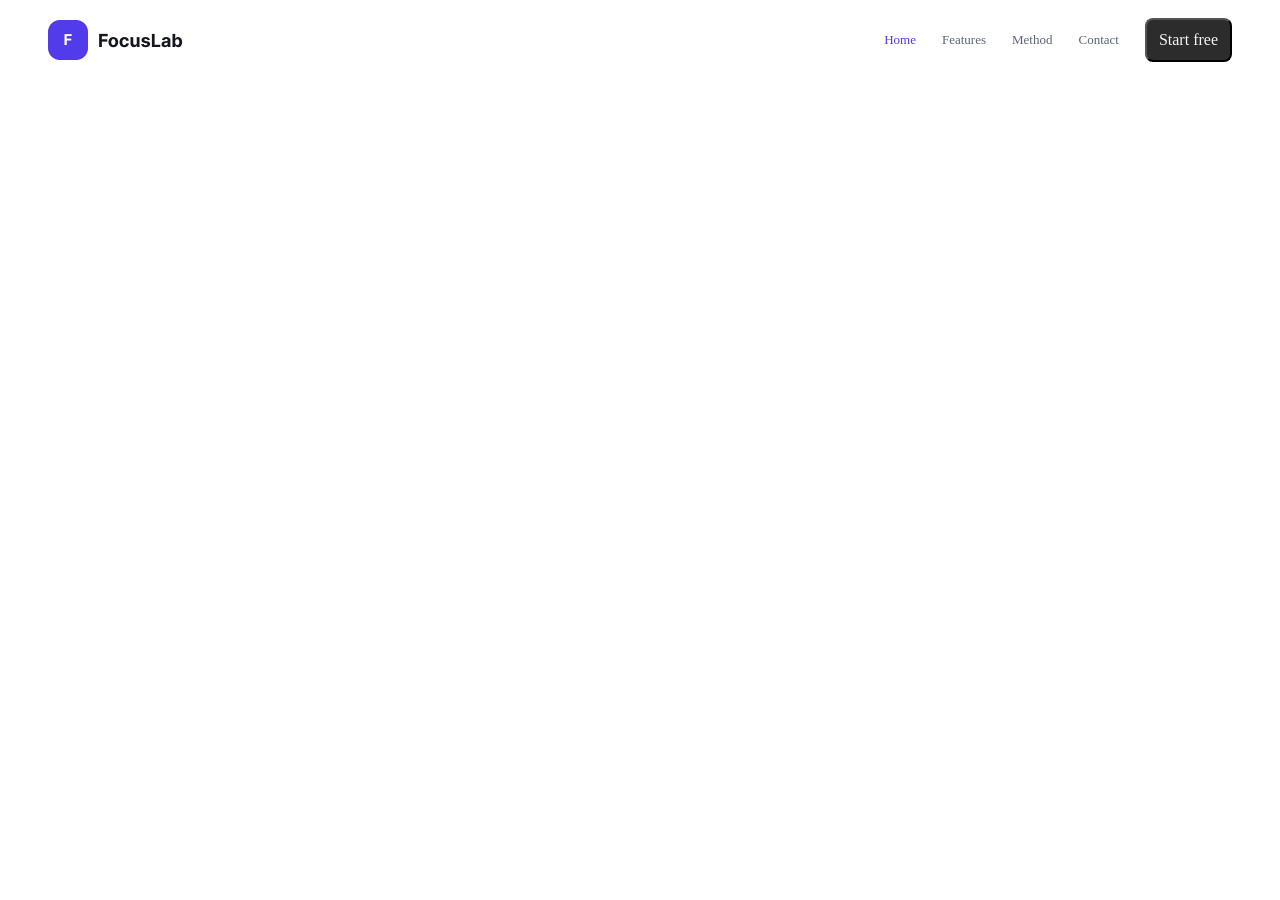
<file: 시안.html>
<!DOCTYPE html>
<html lang="en">
<head>
    <meta charset="UTF-8">
    <meta name="viewport" content="width=device-width, initial-scale=1.0">
    <link rel="stylesheet" href="style.css">
    <title>Document</title>
</head>
<body>
    <header class="navi">
        <nav id="x">
            <img src="./assets/Logo.png"/>
        </nav>
        <nav id="smallNavi">
            <p class="menu" style="color: #523BEB;">Home</p>
            <p class="menu">Features</p>
            <p class="menu">Method</p>
            <p class="menu">Contact</p>
            <button id="free">Start free</button>
        </nav>
    </header>
   
</body>
</html>
</file>
<file: style.css>
html, body, div, span, applet, object, iframe,
h1, h2, h3, h4, h5, h6, p, blockquote, pre,
a, abbr, acronym, address, big, cite, code,
del, dfn, em, img, ins, kbd, q, s, samp,
small, strike, strong, sub, sup, tt, var,
b, u, i, center,
dl, dt, dd, ol, ul, li,
fieldset, form, label, legend,
table, caption, tbody, tfoot, thead, tr, th, td,
article, aside, canvas, details, embed, 
figure, figcaption, footer, header, hgroup, 
menu, nav, output, ruby, section, summary,
time, mark, audio, video {
	margin: 0;
	padding: 0;
	border: 0;
	font-size: 100%;
	font: inherit;
	vertical-align: baseline;
}

article, aside, details, figcaption, figure, 
footer, header, hgroup, menu, nav, section {
	display: block;
}
body {
	line-height: 1;
}
ol, ul {
	list-style: none;
}
blockquote, q {
	quotes: none;
}
blockquote:before, blockquote:after,
q:before, q:after {
	content: '';
	content: none;
}
table {
	border-collapse: collapse;
	border-spacing: 0;
}



.navi{
    display: flex;
    justify-content: space-between;
    align-items: center;
    background-color: #fff;
    position: fixed;
    width: 100%;
}

#smallNavi{
     display: flex;
    justify-content: center;
    align-items: center;
    gap: 26px;
    margin: 18px 48px 0 0;
}
#free{
color: #F5F5F5;
font-family: Family Sans;
font-size: 16px;
font-weight: 400;
line-height: 100%;
display: flex;
padding:12px;
align-items: center;
border-radius: 8px;
background:#2C2C2C
}
.menu{
color: #5C6375;
font-family: Inter;
font-size: 13px;
font-weight: 400;
line-height: 145%; 
}
#x{
    display: flex;
    justify-content: center;
    margin: 18px 0 0 48px;

}
</file>
